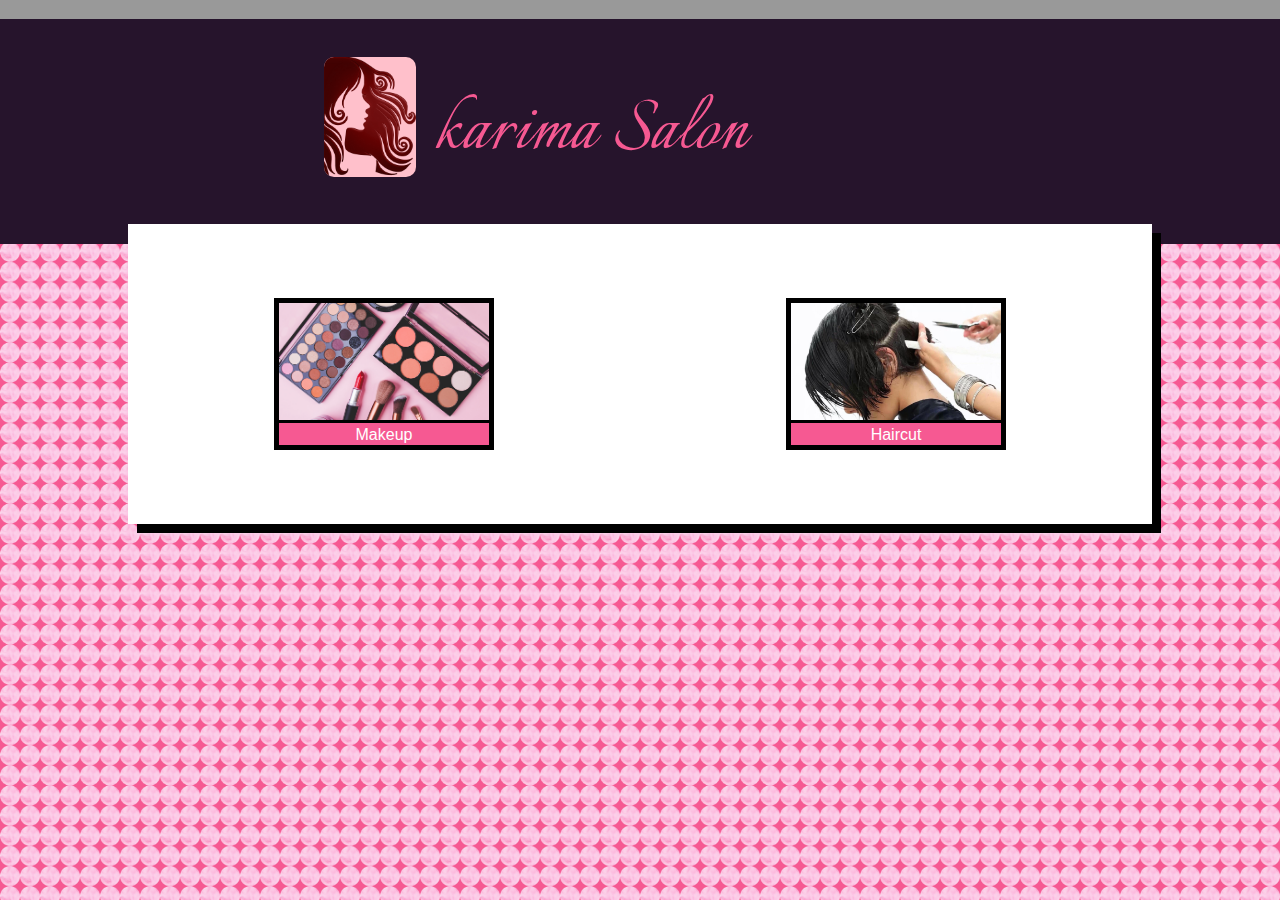
<file: Karima salon/index.html>
<!DOCTYPE html>
<html lang="en">
<head>
    <meta charset="UTF-8">
    <meta http-equiv="X-UA-Compatible" content="IE=edge">
    <meta name="viewport" content="width=device-width, initial-scale=1.0">
    <title>SalonSBA</title>
    <link rel="stylesheet" href="styles/main.css">
</head>
<body>
<div class="head"></div>
<header>
  <ul class="logo">
      <li> <img class="logo" src="potential_logos/woman-507444_960_720.png"
        height="64px"> </li>
      <li><h1> karima Salon </h1></li>
  </ul>
</header>
   



<div class="content">

  <figure class="makeup">
    <img src="/potential_logos/makeup.jpg" width="200px">
    <figcaption>Makeup</figcaption>
  </figure>

  <figure class="makeup">
    <img src="/potential_logos/haircut.jpg" width="200px">
    <figcaption>Haircut</figcaption>
  </figure>

    
</div>




<footer>

</footer>

</body>
</html>
</file>
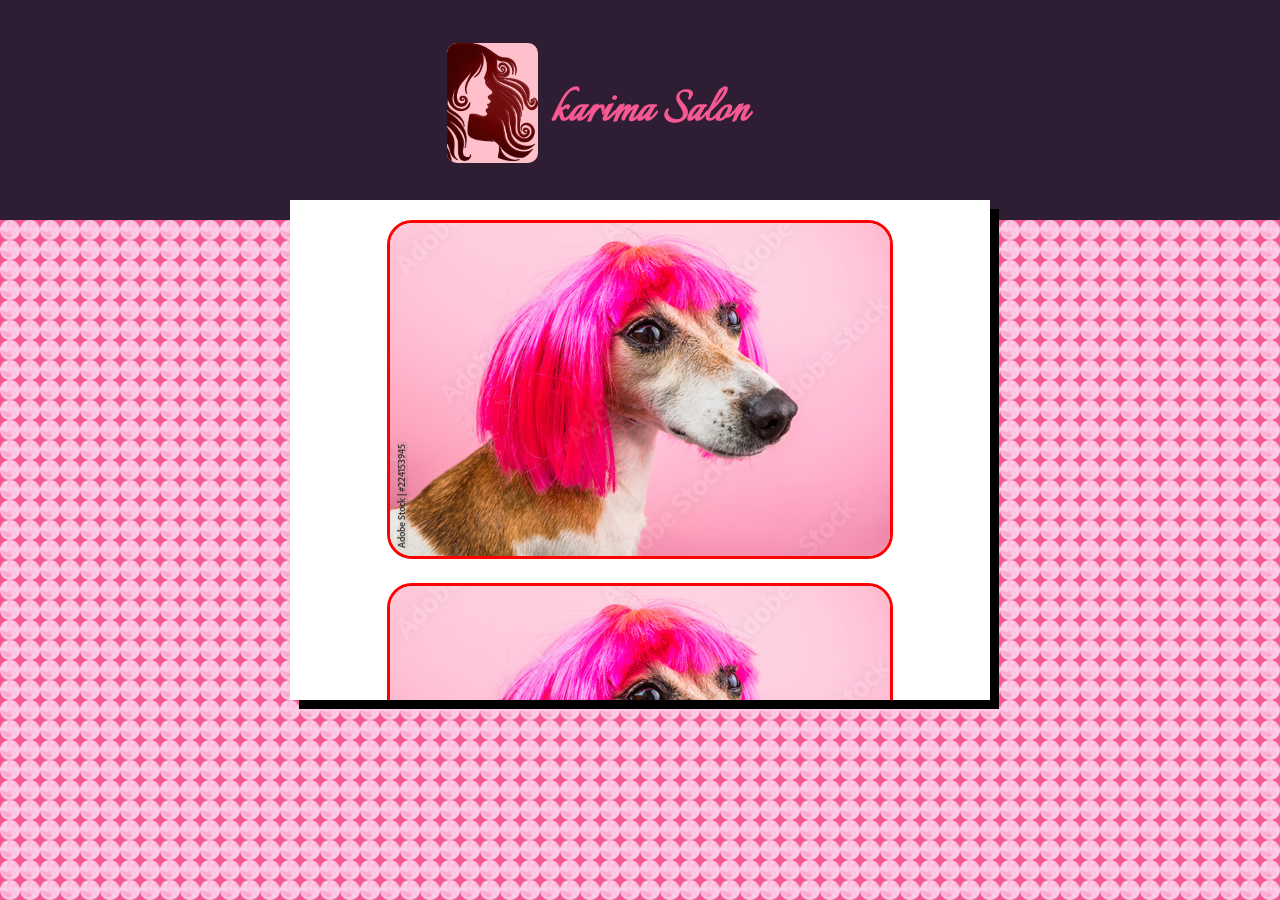
<file: Pages/Makeup.html>
<!DOCTYPE html>
<html lang="en">
<head>
    <meta charset="UTF-8">
    <meta http-equiv="X-UA-Compatible" content="IE=edge">
    <meta name="viewport" content="width=device-width, initial-scale=1.0">
    <title>SalonSBA</title>
    <link rel="stylesheet" href="/styles/main.css">
    <style>
        .content {
    
    margin: auto;
    position: relative;
    top: -20px;
    width: 90%;
    height:500px;
    
    min-height: 500px;
    background-color:white;
    box-shadow: 9px 9px black;
} 


    </style>
</head>
<body>
<div class="head"></div>
<header>
    <a href="/index.html">
    <ul class="logo">
      <li>  <img class="logo" src="/potential_logos/woman-507444_960_720.png"
          height="64px"> </li> 
        <li><h1> karima Salon </h1></li>
     
        
    </ul>
  </a>
  
  </header>

   



<div class="content">

    <div class="showcase">
        <img src="/potential_logos/msc1.jpg" width="70%">
    </div>
    <div class="showcase">
        <img src="/potential_logos/msc1.jpg" width="70%">
    </div>
    <div class="showcase">
        <img src="/potential_logos/msc1.jpg" width="70%">
    </div>
    <div class="showcase">
        <img src="/potential_logos/msc1.jpg" width="70%">
    </div>
  

    
</div>




<footer>

</footer>

</body>
</html>
</file>
<file: Karima salon/styles/main.css>
@import url('https://fonts.googleapis.com/css2?family=Italianno&display=swap');

/* (dark)  pink 1 
   (light) pink 2 #F993B1 
   light bauge rgb(255, 255, 255) */
body {
    margin: 0px;
    background-color: #F65992;
    background-image: url("/potential_logos/bcg.png");
    background-size: 20px;
    background-repeat: round;
   
}
div.head {
    display: block;
    width: 100%;
    height: 0.5cm;
    background-color: #999;
}
header {
    margin: 0px;
   
    text-align:center;
    background-color: rgb(38, 20, 44);
    color: #F65992;
    
}
ul.logo {
    
    list-style-type: none;
    margin: 0px;

}
ul.logo li {
    display: inline-block;
    position: relative;
    left: -10%;
 
    
}
h1 {
   
    font-family: Italianno;
    font-size: 87px;
    text-align: center;
    font-weight: 500;
    
    
    
}
img.logo {
        margin-right: 15px;
        background-color: pink;
        position: relative;
        top: 30px;
        height :120px;
        border-radius: 10px;
}

.content {
    display: flex;
    flex-wrap: wrap;
    margin: auto;
    position: relative;
    top: -20px;
    width: fit-content;
    min-width: 80%;
    min-height: 300px;
    background-color:white;
    box-shadow: 9px 9px black;
} 

/* makeup */
.makeup {
 
    padding: 0px;
    border: 5px solid black;
    width:min-content;
    height: min-content;
    text-align: center;
    background-color: #F65992 ;
    margin: auto;
    text-align:center;

}
.makeup img {
    border-bottom :3px solid black;
    margin: 0px;
    width: 210px;
    height: 117px;
}
.makeup figcaption {
    margin: 0px;
    position: relative;
    top: -1px;
    color:rgb(255, 255, 255) ;
    
    font-family: 'Lucida Sans', 'Lucida Sans Regular', 'Lucida Grande', 'Lucida Sans Unicode', Geneva, Verdana, sans-serif;

  
}
</file>
<file: styles/main.css>
@import url('https://fonts.googleapis.com/css2?family=Italianno&display=swap');

/* (dark)  pink 1 
   (light) pink 2 #F993B1 
   light bauge rgb(255, 255, 255) */
body {
    margin: 0px;
    background-color: #F65992;
    background-image: url("../potential_logos/bcg.png");
    background-size: 20px;
    background-repeat: round;
   
}

header {
    margin: 0px;
    min-height: 220px;
    text-align:center;
    background-color: rgb(46, 29, 51);
    color: #F65992;
    /* background-image: url(/potential_logos/salon.jpg); */
    background-size:contain;
    
}

ul.logo {
    
    list-style-type: none;
    margin: 0px;
    

}
ul.logo li {
    display: inline-block;
    position: relative;
    left: -5%;
 
    
}
h1 {
    margin: 0px;
    /* background-color: white; */
    font-family: Italianno;
    font-size: 55px;
    text-align: center;
    font-weight: 0 ;
    /* border: 3px solid black; */  
}
@media only screen and (max-width: 329px) {

    h1 {
        font-size: 40px;
    }
}
img.logo {
        margin-right: 10px;
        background-color: pink;
        position: relative;
        top: 43px;
        height :120px;
        border-radius: 10px;
}

.content {
    
    margin: auto;
    position: relative;
    top: -20px;
    width: 80%;
    height:min-content;
    max-width: 700px;
    min-height: 300px;
    background-color:white;
    box-shadow: 9px 9px black;
    overflow: hidden;
   
} 
a {
    text-decoration: none;
    color: #F65992;
}

/* makeup */
.makeup {
    position: relative;
    top: 20px;
    
    border: 5px solid black;
    border-radius: 20px;
    width:75%;
    height: min-content;
    text-align: center;
    background-color: #F65992 ;
    margin: auto;
    margin-bottom: 30px;
    text-align:center;

}
.makeup img {
    border-bottom :3px solid black;
    margin: 0px;
    width: 100%;
    height: auto;
    border-radius: 20px;
}
.makeup figcaption {
    padding: 5px;
    font-weight: 500;
    font-size:x-large;
    position: relative;
    top: -1px;
    color:rgb(255, 255, 255) ;
    
    font-family: 'Lucida Sans', 'Lucida Sans Regular', 'Lucida Grande', 'Lucida Sans Unicode', Geneva, Verdana, sans-serif;

  
}

.showcase {
    text-align: center;
    margin: 20px;
   transition: transform 0.7s ease-out;
   /* transform: translateX(-50vh); */
}
.showcase img {
    border-radius: 25px;
    border: 3px solid red;
    width: 100%;
    max-width: 500px;
}

.showcase.slideright {
    transform: translateX(-100vw);
    

}
.showcase.slideleft {
    transform: translateX(100vw);

}

.showcase.gomiddle{
    transform: translateX(0px);
}
/*             DARK MODE BUTTON                  */

div.Navcontainer {
    border: 5px solid rgb(10, 218, 233);
    height: 100px;
    position: relative;
   
}
div.Navcontainer ul {
    display: flex;
    
    

}
div.Navcontainer ul li {
    display: block;
    margin: 10px;
    
}
div.Navcontainer div {
    border-radius: 10px;
    width: 50px;
    height: 20px;
    border: 3px solid gray ;
    text-align: initial;
    background-color: white;
   

    position: absolute;
    right: 0;
    top: 25%;

    transition: background-color 150ms ease-in 
                ;
}
div.Navcontainer div.dark {
    background-color: black;
}
div.Navcontainer div span {
   color: black;
    display: block;
    position: absolute;
    
    left: 0;
    
    bottom: 0;

    transition: transform 500ms ease-in ,
                color 500ms ease-in;
    transform: translateX(0px);
   
}
div.Navcontainer div span.dark {
    color: white;
    transform: translateX(30px);
}
body.dark {
    background-color: rgb(2, 0, 0);
}
#content.dark {
    background-color: rgb(68, 62, 62);
}
.makeup.dark {
    border: 5px solid rgb(255, 255, 255);
    
}
</file>
